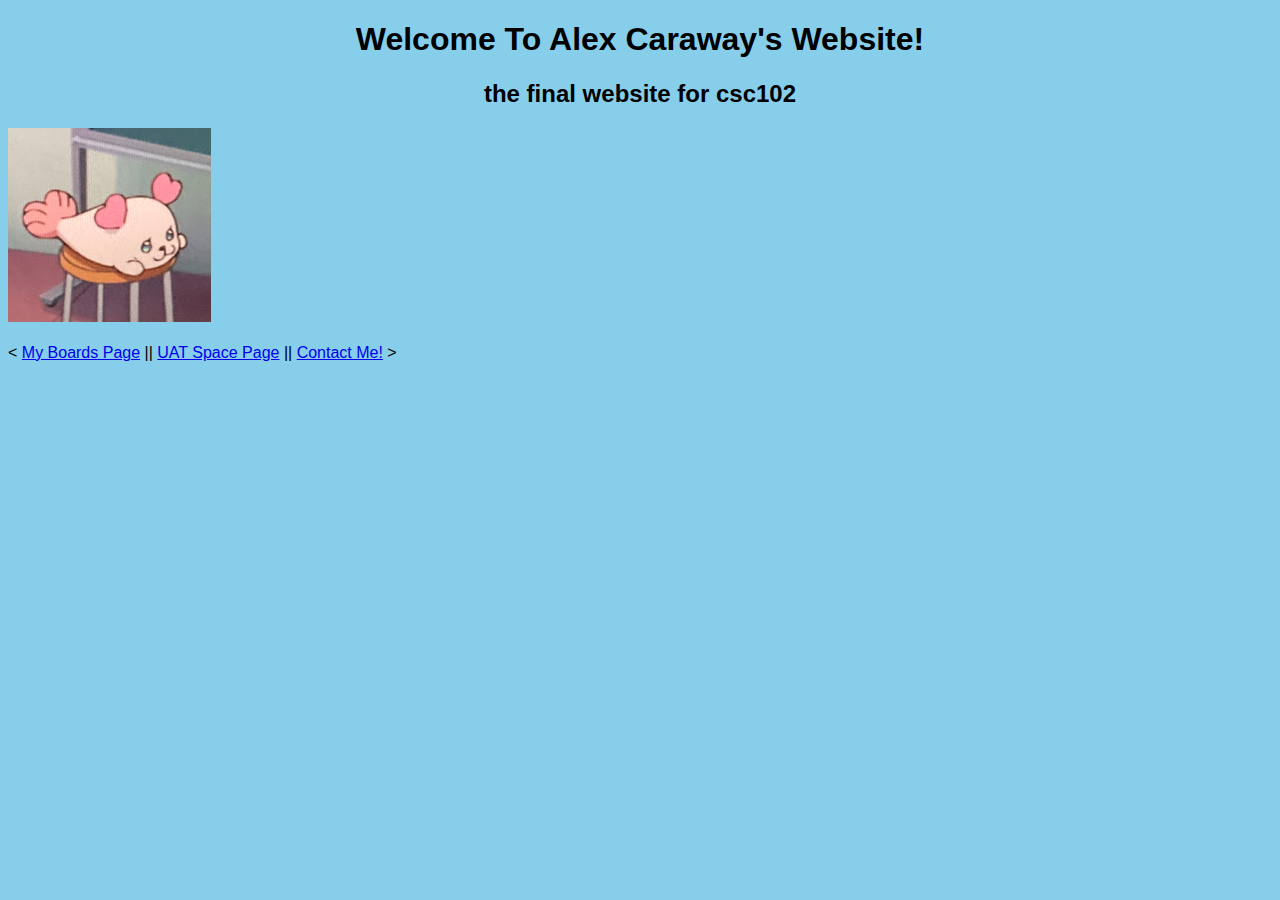
<file: index.html>
<!DOCTYPE html>
<html>
    <head>
        <style>
            body{
                background-color: skyblue;
                font-family: 'Sofia', sans-serif;
            }
        </style>
        <title>Welcome to Alex Caraway's Website!</title>
    </head>
    <body>
        <center><h1>Welcome To Alex Caraway's Website!</h1></center>
        <center><h2>the final website for csc102</h2></center>
        <img src="kururun.png">
        <br>
        <br>
        &lt;
        <a href="./boards.html">My Boards Page</a> ||
        <a href="./UATSpacePage.html">UAT Space Page</a> ||
        <a href="./contact.html">Contact Me!</a>
        &gt;
    </body>
</html>
</file>
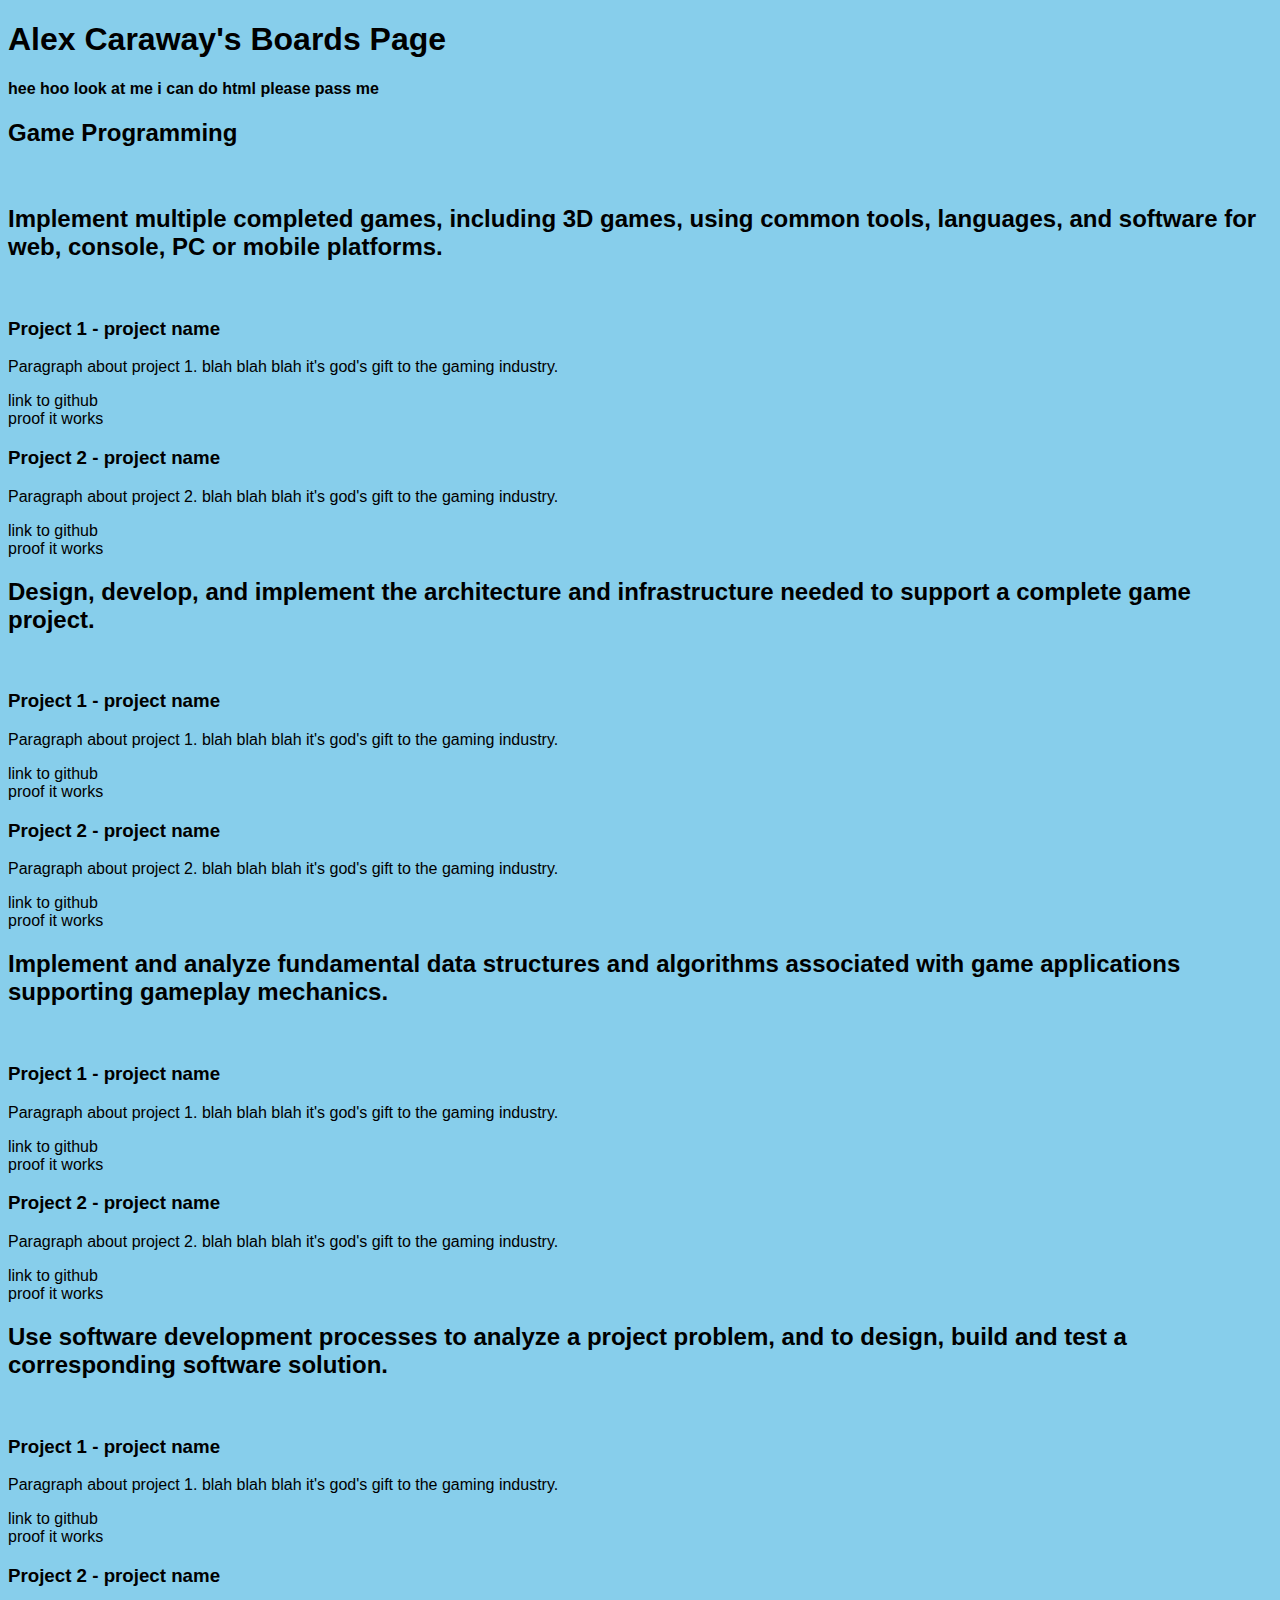
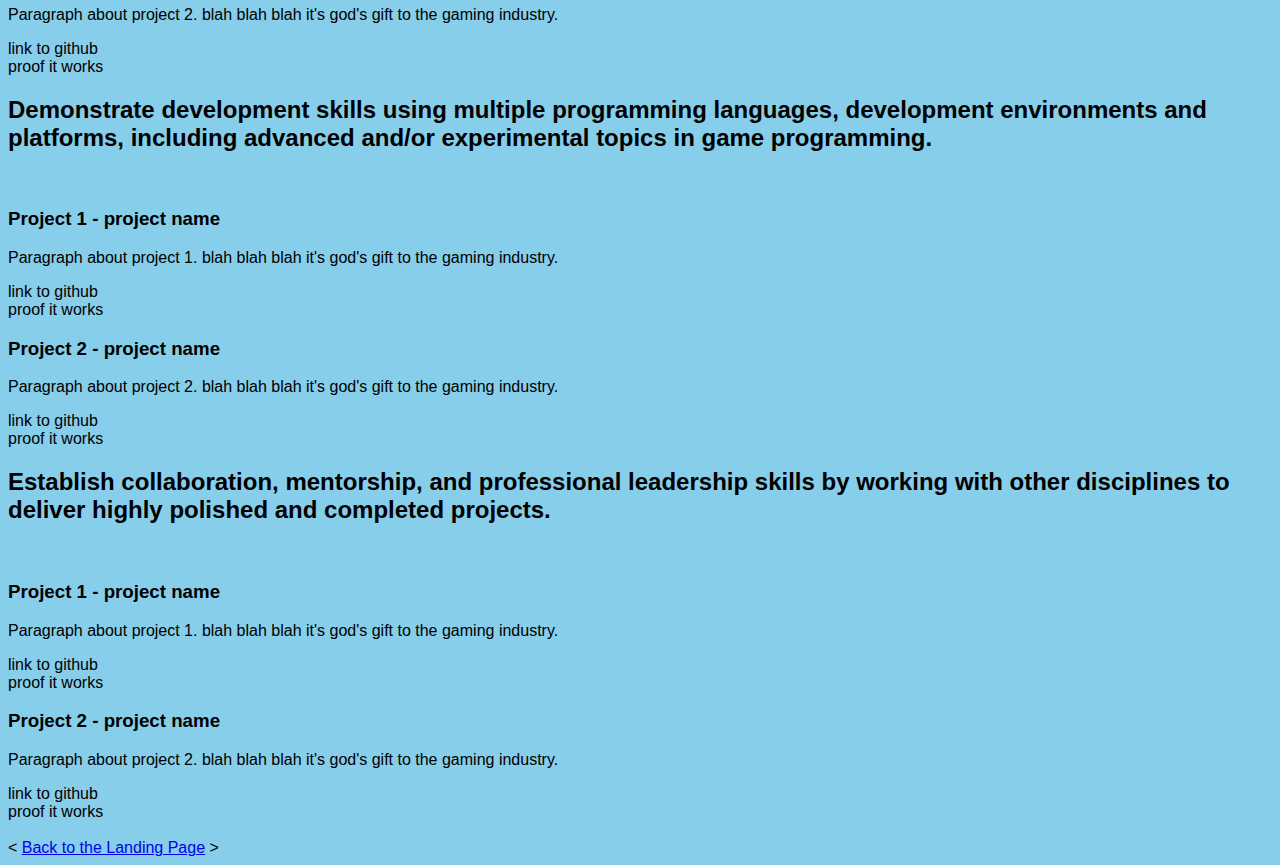
<file: boards.html>
<!DOCTYPE html>
<html>
    <head>
        <title>
            Alex Caraway's Boards Page
        </title>
        <style>
            body{
                background-color: skyblue;
                font-family: 'Sofia', sans-serif;
            }
        </style>
    </head>
    <body>
        <h1>Alex Caraway's Boards Page</h1>
        <h4>hee hoo look at me i can do html please pass me</h4>
        <h2>Game Programming</h2>
        <br>
        <h2>Implement multiple completed games, including 3D games, using common tools, languages, and software for web, console, PC or mobile platforms.</h2>
        <br>
        <h3>Project 1 - project name</h3>
        <p>
            Paragraph about project 1. blah blah blah it's god's gift to the gaming industry.
        </p>
        link to github <!--put the link here you buffoon-->
        <br>
        proof it works <!--you better have this-->
        <br>
        <h3>Project 2 - project name</h3>
        <p>
            Paragraph about project 2. blah blah blah it's god's gift to the gaming industry.
        </p>
        link to github <!--put the link here you buffoon-->
        <br>
        proof it works <!--you better have this-->
        <br>
        <h2>Design, develop, and implement the architecture and infrastructure needed to support a complete game project.</h2>
        <br>
        <h3>Project 1 - project name</h3>
        <p>
            Paragraph about project 1. blah blah blah it's god's gift to the gaming industry.
        </p>
        link to github <!--put the link here you buffoon-->
        <br>
        proof it works <!--you better have this-->
        <br>
        <h3>Project 2 - project name</h3>
        <p>
            Paragraph about project 2. blah blah blah it's god's gift to the gaming industry.
        </p>
        link to github <!--put the link here you buffoon-->
        <br>
        proof it works <!--you better have this-->
        <br>
        <h2>Implement and analyze fundamental data structures and algorithms associated with game applications supporting gameplay mechanics.</h2>
        <br>
        <h3>Project 1 - project name</h3>
        <p>
            Paragraph about project 1. blah blah blah it's god's gift to the gaming industry.
        </p>
        link to github <!--put the link here you buffoon-->
        <br>
        proof it works <!--you better have this-->
        <br>
        <h3>Project 2 - project name</h3>
        <p>
            Paragraph about project 2. blah blah blah it's god's gift to the gaming industry.
        </p>
        link to github <!--put the link here you buffoon-->
        <br>
        proof it works <!--you better have this-->
        <br>
        <h2>Use software development processes to analyze a project problem, and to design, build and test a corresponding software solution.</h2>
        <br>
        <h3>Project 1 - project name</h3>
        <p>
            Paragraph about project 1. blah blah blah it's god's gift to the gaming industry.
        </p>
        link to github <!--put the link here you buffoon-->
        <br>
        proof it works <!--you better have this-->
        <br>
        <h3>Project 2 - project name</h3>
        <p>
            Paragraph about project 2. blah blah blah it's god's gift to the gaming industry.
        </p>
        link to github <!--put the link here you buffoon-->
        <br>
        proof it works <!--you better have this-->
        <br>
        <h2>Demonstrate development skills using multiple programming languages, development environments and platforms, including advanced and/or experimental topics in game programming.</h2>
        <br>
        <h3>Project 1 - project name</h3>
        <p>
            Paragraph about project 1. blah blah blah it's god's gift to the gaming industry.
        </p>
        link to github <!--put the link here you buffoon-->
        <br>
        proof it works <!--you better have this-->
        <br>
        <h3>Project 2 - project name</h3>
        <p>
            Paragraph about project 2. blah blah blah it's god's gift to the gaming industry.
        </p>
        link to github <!--put the link here you buffoon-->
        <br>
        proof it works <!--you better have this-->
        <br>
        <h2>Establish collaboration, mentorship, and professional leadership skills by working with other disciplines to deliver highly polished and completed projects.</h2>
        <br>
        <h3>Project 1 - project name</h3>
        <p>
            Paragraph about project 1. blah blah blah it's god's gift to the gaming industry.
        </p>
        link to github <!--put the link here you buffoon-->
        <br>
        proof it works <!--you better have this-->
        <br>
        <h3>Project 2 - project name</h3>
        <p>
            Paragraph about project 2. blah blah blah it's god's gift to the gaming industry.
        </p>
        link to github <!--put the link here you buffoon-->
        <br>
        proof it works <!--you better have this-->
        <br>
        <br>
        &lt;
        <a href="./index.html">Back to the Landing Page</a>
        &gt;
    </body>
</html>
</file>
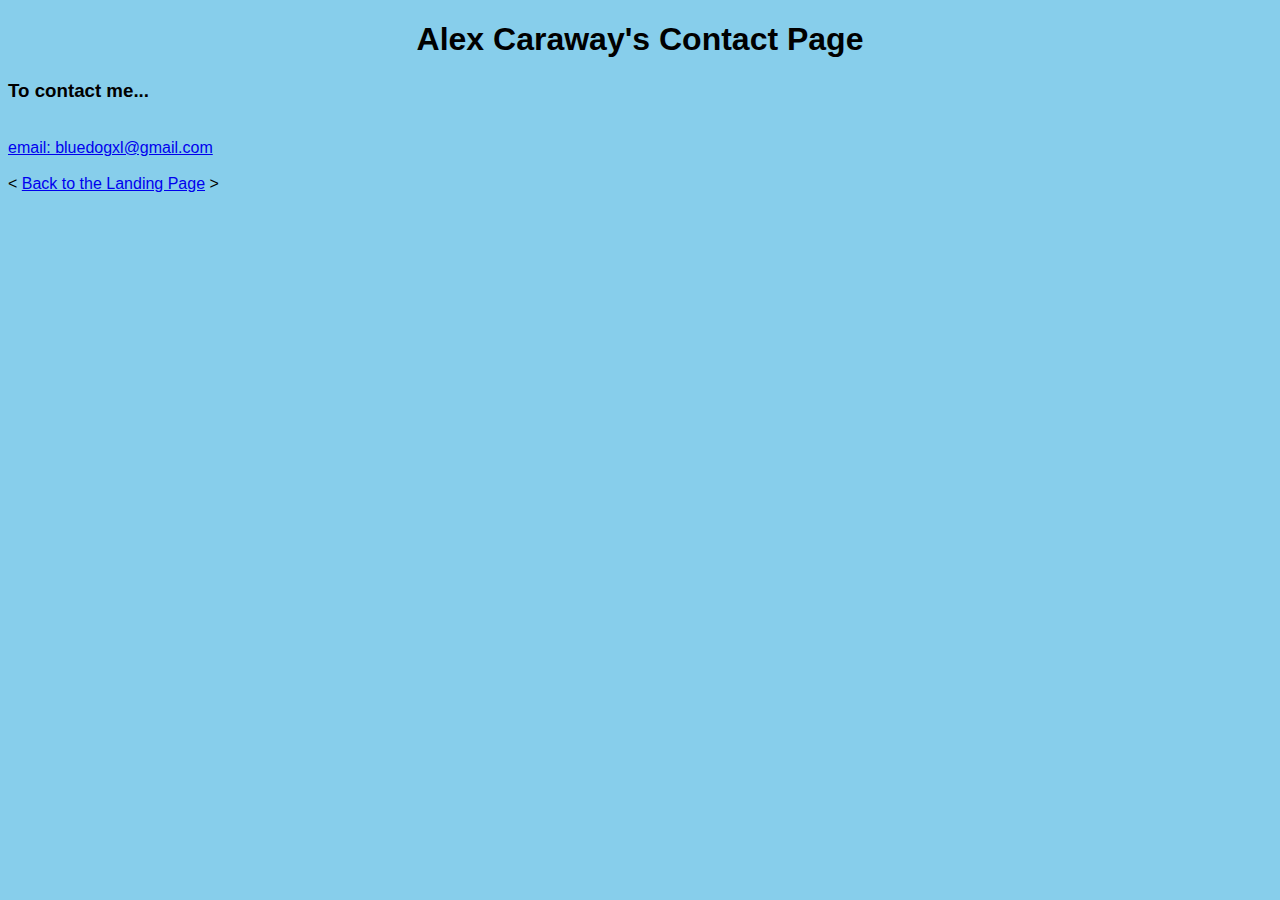
<file: contact.html>
<!DOCTYPE html>
<html>
    <head>
        <title>
            Contact Alex Caraway
        </title>
        <style>
            body{
                background-color: skyblue;
                font-family: 'Sofia', sans-serif;
            }
        </style>
    </head>
    <body>
        <center><h1>Alex Caraway's Contact Page</h1></center>
        <h3>To contact me...</h3><br>
        <a href="mailto:bluedogxl@gmail.com">email: bluedogxl@gmail.com</a>
        <br>
        <br>
        &lt;
        <a href="./index.html">Back to the Landing Page</a>
        &gt;
    </body>
</html>
</file>
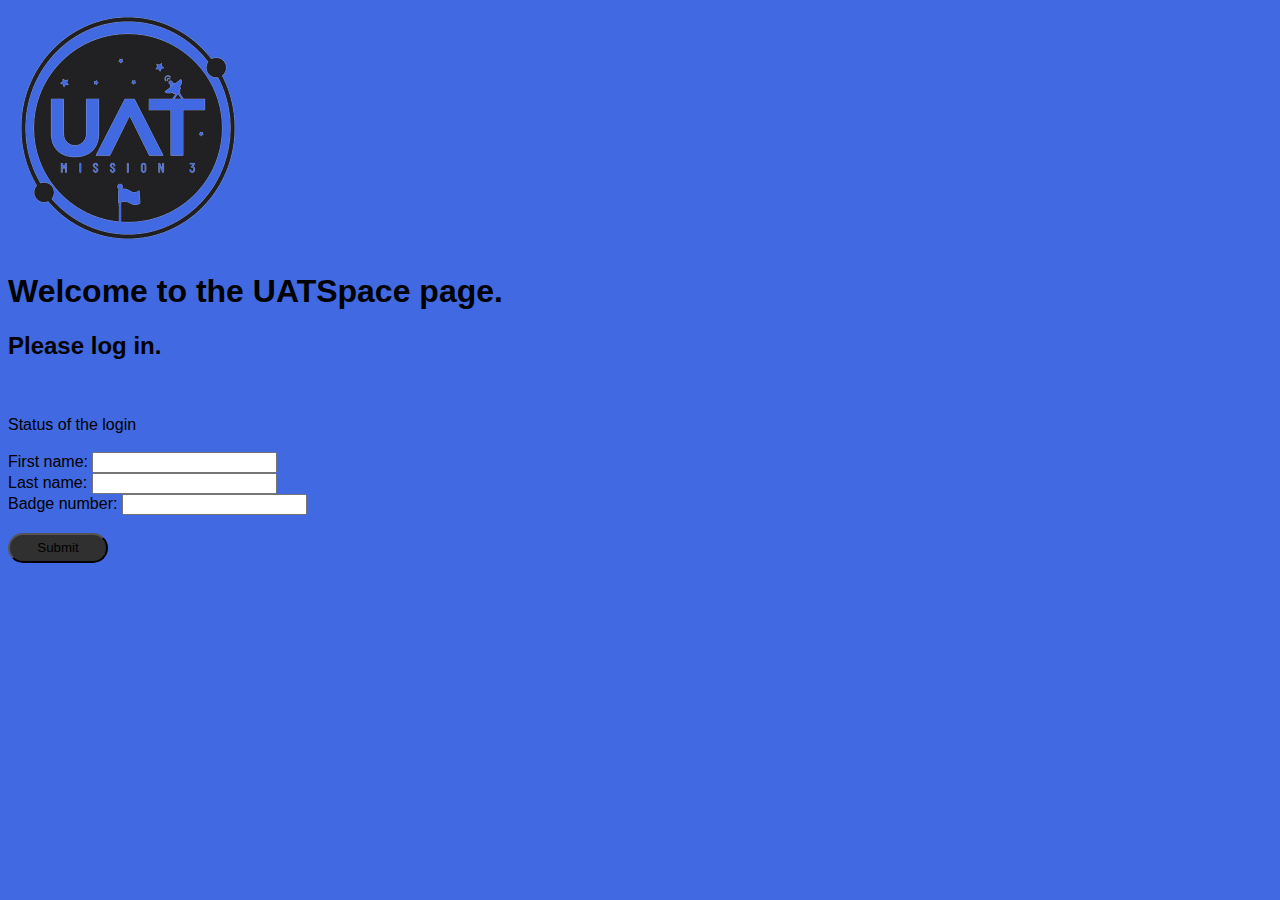
<file: login.html>
<!DOCTYPE html>
<html>

<head>
    <script src="logincode.js"></script>
    <link rel="stylesheet" href="loginstyle.css">
    <title>Login to UAT Space</title>
</head>

<body>
    <img src="UATspaceLogo.jpg">
    <h1>
        Welcome to the UATSpace page.
        </h1>
        <h2>Please log in.
    </h2>
    <br>
    <br>
    <div id="loginStatus">Status of the login</div>
    <br>
    <form id="creditSubmit" onsubmit="return false">
        First name: <input type="text" id="fName"> <br>
        Last name: <input type="text" id="lName"> <br>
        Badge number: <input type="number" id="badgeID"> <br>
        <br>
        <input type="submit" onclick="checkCreds();" class="submitButton">
    </form>
</body>

</html>
</file>
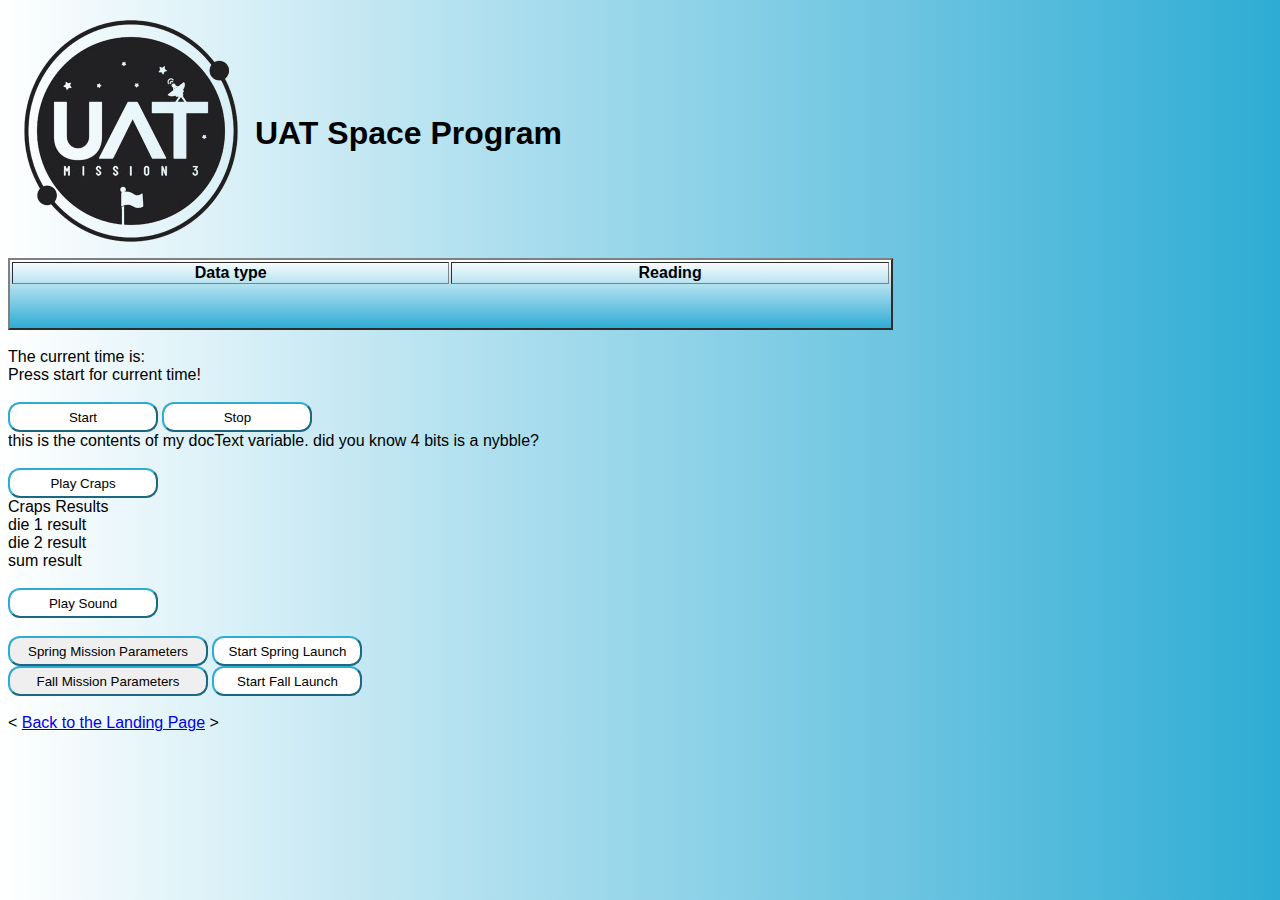
<file: UATSpacePage.html>
<!DOCTYPE html>
<html>
<!--
    This is a file to test the use of HTML tags as well as a couple JavaScript functions (document.write() and alert()).
    created by Alex Caraway
    01/12/22
    for CSC102
    alecaraw@uat.edu
-->

<head>
    <!--This is the head of the document, it is behind the scenes-->
    <script src="code.js"></script>
    <script src="classCode.js"></script>
    <script src="launchDataDis.js"></script>
    <script src="dataLoader.js"></script>
    <script>
        var theTime = new Date();
        var tempTime = new Date();
        var lastIteration = 0;
        var time_interval = 5000;
        var running = true;
        var index = 0;
        var timer;
        //gets data into array
        var data = getData();
    </script>
    <title>
        Alex Caraway's UATSpace Page
    </title>
    <style>
        body {
            background-image: linear-gradient(90deg, white, #2eacd4);
            font-family: 'Sofia', sans-serif;
        }
        .SSButtons {
            background-color: white;
            width: 150px;
            height: 30px;
            border-radius: 12px;
            border-color: #2eacd4;
        }
        .LgButton {
            width: 200px;
            height: 30px;
            border-radius: 12px;
            border-color: #2eacd4;
        }
        #data {
            background-image: linear-gradient(180deg, white, #2eacd4);
        }
            
    </style>
</head>

<body>
    <table>
        <td><img src="UATspaceLogo.jpg"></td>
        <td><h1>UAT Space Program</h1></td>
    </table>
    <table id="data" border="2" width="70%">
        <col style="width: 35%">
        <col style="width: 35%">
        <thead>
            <th>Data type</th>
            <th>Reading</th>
        </thead>
        <tbody>
            <tr id="seconds"></tr>
            <tr id="latitude"></tr>
            <tr id="longitude"></tr>
            <tr id="gpsSensor_alt"></tr>
            <tr id="bmpSensor_alt"></tr>
            <tr id="bmpSensor_pres"></tr>
            <tr id="bmpSensor_temp"></tr>
            <tr id="digSensor_temp"></tr>
            <tr id="cssSensor_temp"></tr>
            <tr id="cssSensor_eco2"></tr>
            <tr id="cssSensor_TVOC"></tr>
            <tr id="UV"></tr>
            <tr id="accelX"></tr>
            <tr id="accelY"></tr>
            <tr id="accelZ"></tr>
            <tr id="magneticX"></tr>
            <tr id="magneticY"></tr>
            <tr id="magneticZ"></tr>
            <tr id="gyroX"></tr>
            <tr id="gyroY"></tr>
            <tr id="gyroZ"></tr>
        </tbody>
    </table>
    <br>
    The current time is: <div id="timeStamp">Press start for current time!</div>
    <br>
    <button id="startButton" onclick="start();" class="SSButtons">Start</button>
    <button id="stopButton" onclick="stop();" class="SSButtons">Stop</button>
    <br>
    <script>
        var docText = "this is the contents of my docText variable.";
        var addText = " did you know 4 bits is a nybble?";
        document.write(docText + addText)
    </script>
    <br>
    <br>
    <button onclick="playCraps();" class="SSButtons">Play Craps</button>
    <div id="crapsRes">Craps Results</div>
    <div id="die1Res">die 1 result</div>
    <div id="die2Res">die 2 result</div>
    <div id="sumRes">sum result</div>
    <br>
    <button class="SSButtons" onclick="playSound();">Play Sound</button>
    <br>
    <br>
    <script>
        var springLaunch = new Mission("To boldly go...", 19, 25, "May", 2023, "Maxwell One", 3);
        var fallLaunch = new Mission("To go boldly, grammatically correct", 25, 13, "November", 2022, "Maxwell Zero", 2)
    </script>
    <button onclick="runSpringDisplay()" class="LgButton">Spring Mission Parameters</button>
    <button onclick="spLaunch()" class="SSButtons">Start Spring Launch</button>
    <br>
    <button onclick="runFallDisplay()" class="LgButton">Fall Mission Parameters</button>
    <button onclick="faLaunch()" class="SSButtons">Start Fall Launch</button>
    <br>
    <br>
    &lt;
        <a href="./index.html">Back to the Landing Page</a>
        &gt;
</body>
<!--alt+shift+f to fix formatting-->

</html>
</file>
<file: loginstyle.css>
body{
    background-color: royalblue;
    font-family: 'Sofia', sans-serif;
}

.submitButton{
    background-color:rgb(48, 48, 48);
    width: 100px;
    height: 30px;
    border-radius: 15px;
}
</file>
